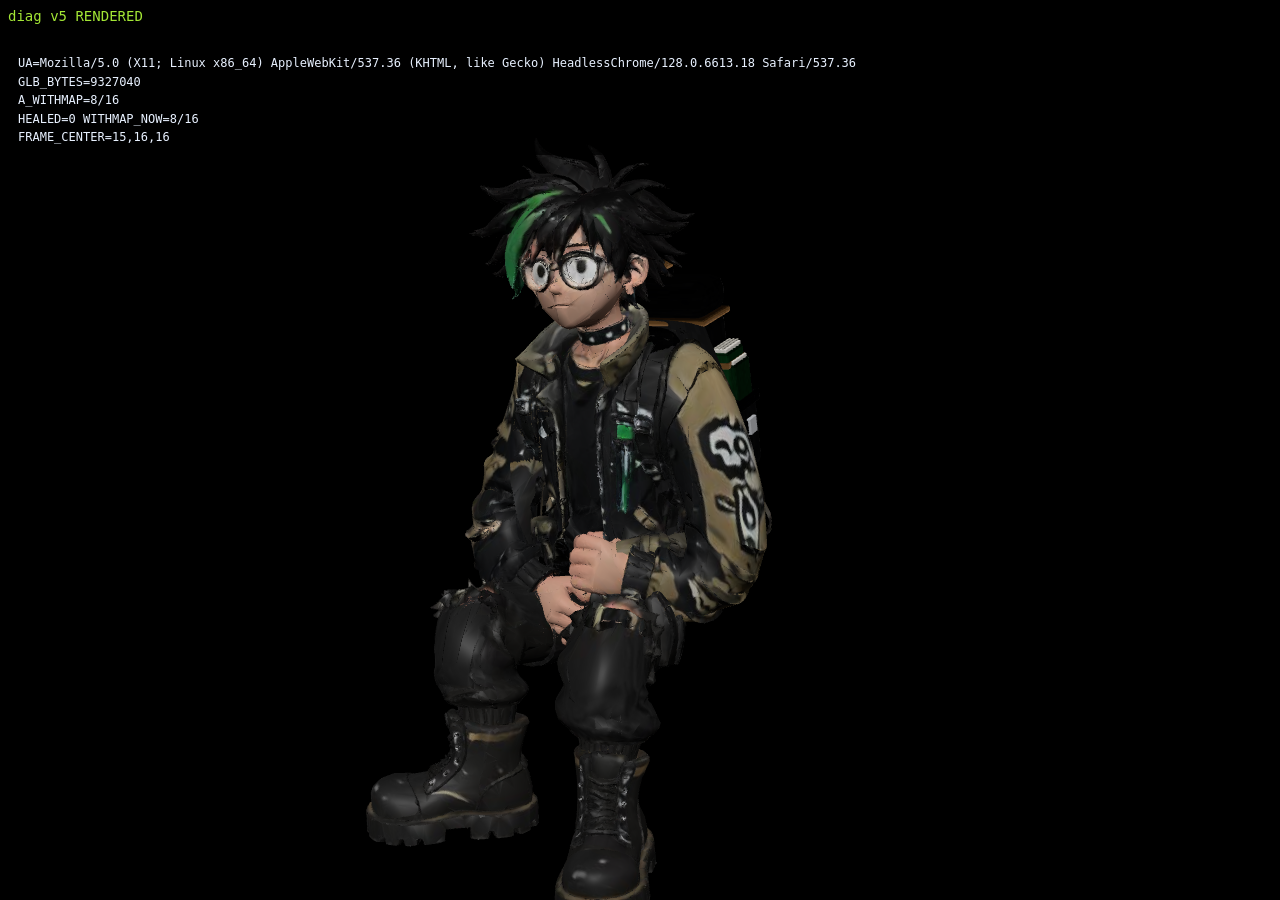
<file: site/m75test.html>
<!doctype html><meta charset="utf-8"><title>m75 diag v5 heal check</title>
<style>html,body{margin:0;background:#0b0e11;height:100%}canvas{display:block;width:100vw;height:100vh}#tag{position:fixed;left:8px;top:8px;color:#a3e635;font:14px monospace;z-index:9}#diag{position:fixed;left:8px;top:34px;color:#e8f1ff;background:rgba(0,0,0,.72);font:12px/1.55 monospace;z-index:9;padding:8px 10px;white-space:pre-wrap;max-width:92vw}</style>
<div id="tag">loading</div><pre id="diag"></pre>
<script type="importmap">{"imports":{"three":"./assets/vendor/three.module.js","three/addons/":"./assets/vendor/addons/"}}</script>
<script type="module">
import * as THREE from 'three';
import { GLTFLoader } from 'three/addons/loaders/GLTFLoader.js';
const q = new URLSearchParams(location.search);
const tag = document.getElementById('tag');
const diag = document.getElementById('diag');
const lines = [];
const say = (s) => { lines.push(s); diag.textContent = lines.join('\n'); };
function collectMats(scene) {
  const mats = new Set();
  scene.traverse(o => { if (o.isMesh) (Array.isArray(o.material) ? o.material : [o.material]).forEach(m => mats.add(m)); });
  return [...mats];
}
function countMaps(scene) { const m = collectMats(scene); return m.filter(x => x.map).length + '/' + m.length; }

/* Manual texture heal: rebuild every texture straight from the GLB bytes
   (Blob -> createImageBitmap, no object URLs anywhere) and re-assign any
   slot the loader dropped. Healthy loads are left untouched. */
async function healTextures(gltf, ab) {
  const dv = new DataView(ab);
  const jsonLen = dv.getUint32(12, true);
  const json = JSON.parse(new TextDecoder().decode(new Uint8Array(ab, 20, jsonLen)));
  const binStart = 20 + jsonLen + 8;
  const built = [];
  for (let ti = 0; ti < (json.textures || []).length; ti++) {
    const t = json.textures[ti];
    const img = json.images[t.source];
    const bv = json.bufferViews[img.bufferView];
    const bytes = new Uint8Array(ab, binStart + (bv.byteOffset || 0), bv.byteLength);
    const bmp = await createImageBitmap(new Blob([bytes], { type: img.mimeType || 'image/png' }), { premultiplyAlpha: 'none' });
    const tex = new THREE.Texture(bmp);
    tex.flipY = false;
    tex.needsUpdate = true;
    const s = (json.samplers && json.samplers[t.sampler]) || {};
    tex.magFilter = s.magFilter !== undefined ? s.magFilter : THREE.LinearFilter;
    tex.minFilter = s.minFilter !== undefined ? s.minFilter : THREE.LinearMipmapLinearFilter;
    tex.wrapS = s.wrapS !== undefined ? s.wrapS : THREE.RepeatWrapping;
    tex.wrapT = s.wrapT !== undefined ? s.wrapT : THREE.RepeatWrapping;
    built[ti] = tex;
  }
  const applyInfo = (mat, prop, info, isColor) => {
    if (!info || mat[prop]) return;
    let tex = built[info.index];
    if (!tex) return;
    tex = tex.clone();
    tex.needsUpdate = true;
    tex.colorSpace = isColor ? THREE.SRGBColorSpace : THREE.NoColorSpace;
    const tr = info.extensions && info.extensions.KHR_texture_transform;
    if (tr) {
      if (tr.offset) tex.offset.set(tr.offset[0], tr.offset[1]);
      if (tr.repeat) tex.repeat.set(tr.repeat[0], tr.repeat[1]);
      if (tr.rotation) tex.rotation = tr.rotation;
      if (tr.texCoord !== undefined) tex.channel = tr.texCoord;
    } else if (info.texCoord) tex.channel = info.texCoord;
    mat[prop] = tex;
  };
  let healed = 0;
  gltf.parser.associations.forEach((assoc, mat) => {
    if (!assoc || assoc.materials === undefined) return;
    const def = json.materials[assoc.materials];
    if (!def) return;
    const pbr = def.pbrMetallicRoughness || {};
    const before = !!mat.map;
    applyInfo(mat, 'map', pbr.baseColorTexture, true);
    applyInfo(mat, 'roughnessMap', pbr.roughnessTexture, false);
    applyInfo(mat, 'metalnessMap', pbr.metallicTexture, false);
    applyInfo(mat, 'normalMap', def.normalTexture, false);
    applyInfo(mat, 'emissiveMap', def.emissiveTexture, true);
    applyInfo(mat, 'aoMap', def.occlusionTexture, false);
    if (!before && mat.map) healed++;
    mat.needsUpdate = true;
  });
  return healed;
}

async function main() {
  say('UA=' + navigator.userAgent);
  const ab = await (await fetch('assets/danny-hero-high.glb')).arrayBuffer();
  say('GLB_BYTES=' + ab.byteLength);
  const loader = new GLTFLoader();
  const gltf = await new Promise((res, rej) => loader.parse(ab.slice(0), '', res, rej));
  say('A_WITHMAP=' + countMaps(gltf.scene));
  if (q.get('forceheal')) {
    collectMats(gltf.scene).forEach(m => { m.map = null; m.normalMap = null; m.roughnessMap = null; m.metalnessMap = null; m.emissiveMap = null; m.aoMap = null; m.needsUpdate = true; });
    say('FORCED_STRIP maps=' + countMaps(gltf.scene));
  }
  const missing = collectMats(gltf.scene).some(m => !m.map);
  if (missing) {
    try {
      const healed = await healTextures(gltf, ab);
      say('HEALED=' + healed + ' WITHMAP_NOW=' + countMaps(gltf.scene));
    } catch (e) { say('HEAL=ERR ' + e.name + ': ' + e.message); }
  } else say('HEAL=NOT NEEDED');
  const renderer = new THREE.WebGLRenderer({ antialias: true, alpha: false });
  renderer.setPixelRatio(Math.min(devicePixelRatio, 1.75));
  renderer.setSize(innerWidth, innerHeight);
  document.body.appendChild(renderer.domElement);
  const root = new THREE.Scene();
  root.add(gltf.scene);
  root.add(new THREE.HemisphereLight(0xffffff, 0x222222, 0.9));
  const key = new THREE.DirectionalLight(0xffffff, 1.6); key.position.set(2, 3, 4); root.add(key);
  const camera = new THREE.PerspectiveCamera(38, innerWidth / innerHeight, 0.1, 80);
  camera.position.set(1.6, 1.3, 2.6); camera.lookAt(0, 0.8, 0);
  if (gltf.animations && gltf.animations.length) {
    const mixer = new THREE.AnimationMixer(gltf.scene);
    const clip = gltf.animations.find(c => c.name === 'Typing') || gltf.animations[0];
    const a = mixer.clipAction(clip); a.play(); mixer.setTime(1.2);
  }
  renderer.render(root, camera);
  try {
    const rc = document.createElement('canvas'); rc.width = renderer.domElement.width; rc.height = renderer.domElement.height;
    const rx = rc.getContext('2d', { willReadFrequently: true });
    rx.drawImage(renderer.domElement, 0, 0);
    const px = rx.getImageData(Math.floor(rc.width / 2), Math.floor(rc.height / 2), 1, 1).data;
    say('FRAME_CENTER=' + px[0] + ',' + px[1] + ',' + px[2]);
  } catch (e) { say('FRAME=ERR ' + e.name + ': ' + e.message); }
  tag.textContent = 'diag v5 RENDERED';
  window.__done = true;
}
main().catch(e => { tag.textContent = 'ERROR: ' + e.message; say('FATAL=ERR ' + e.name + ': ' + e.message); });
</script>
</file>
